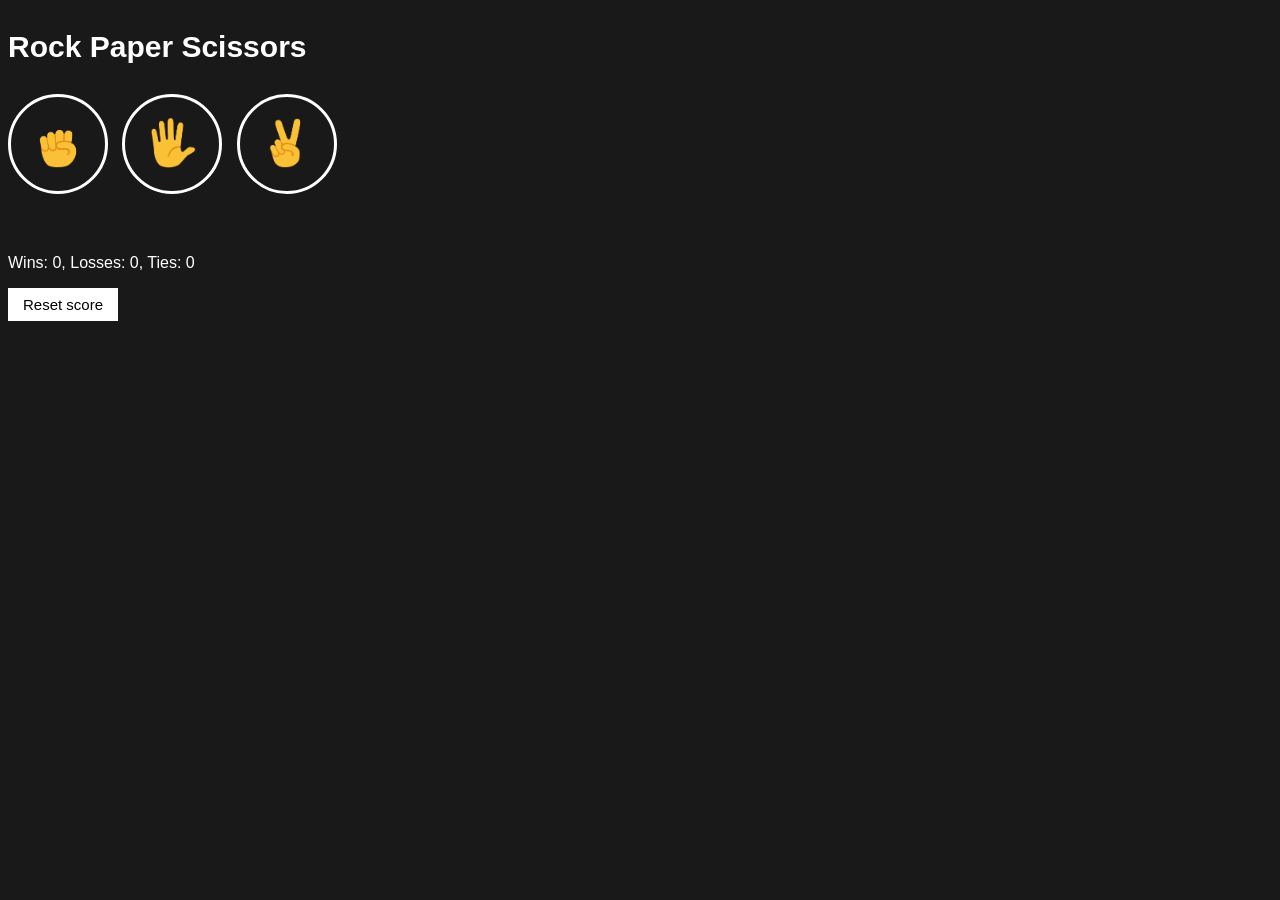
<file: index.html>
<!DOCTYPE html>
<html>
  <head>
    <title>Rock Paper Scissors</title>
    <meta name="viewport" content="width=device-width, initial-scale=1.0">

    <link rel="stylesheet" href="rock-paper-scissors.css">

  </head>
  <body>
    <p class="title">Rock Paper Scissors</p>
    <button onclick="
      playGame('rock');
    " class="move-button moving"><img src="images/rock-emoji.png" class="move-icon"></button>

    <button onclick="
      playGame('paper');
    "class="move-button"><img src="images/paper-emoji.png" class="move-icon"></button> 

    <button onclick="
      playGame('scissors');
    "class="move-button"><img src="images/scissors-emoji.png" class="move-icon"></button>

    <p class="js-result result"></p>
    <p class="js-moves">
    </p>
    <p class="js-score score"></p>
    <button onclick="
      score.wins=0;
      score.losses=0;
      score.ties=0;
      localStorage.removeItem('score');
      document.querySelector('.js-score').innerHTML = 'Wins: 0, Losses: 0, Ties: 0';
    " class="reset-score-button">Reset score</button>

    <script src="rock-paper-scissors.js" ></script>
  </body>
</html>
</file>
<file: rock-paper-scissors.css>
body{
  background-color:rgb(25,25,25);
  color:white;
  font-family:Arial;
}
.title{
  font-size:30px;
  font-weight:bold;

}
.move-icon{
  height:50px;

}
.move-button{
  background-color:transparent;
  border:3px solid white;
  width:100px;
  height:100px;
  border-radius:60px;
  margin-right:10px;
  cursor:pointer;


}
.result{
  font-size:25px;
  font-weight:bold;
  margin-top:50px;
}
.score{
  margin-top:60px;

}
.reset-score-button{
  background-color:white;
  border:none;
  font-size:15px;
  padding:8px 15px;
  cursor:pointer;
}
</file>
